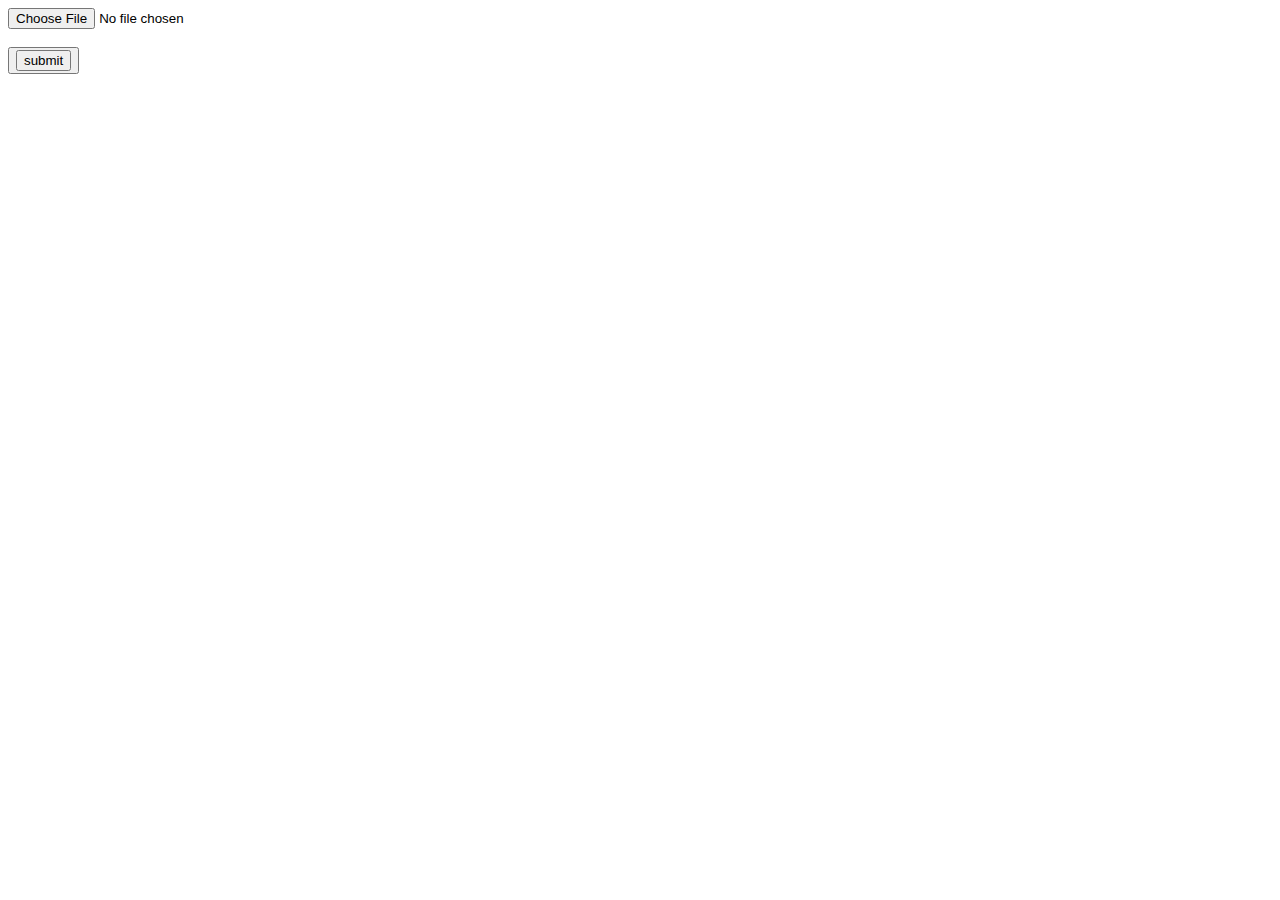
<file: document.html>
<!DOCTYPE html>
<html lang="en">
<head>
    <meta charset="UTF-8">
    <meta http-equiv="X-UA-Compatible" content="IE=edge">
    <meta name="viewport" content="width=device-width, initial-scale=1.0">
    <title>Document</title>
</head>
<body>
    <input type="file" ><br><br>
    <button>
    <input type="submit" value="submit">
</button>
</body>
</html>
</file>
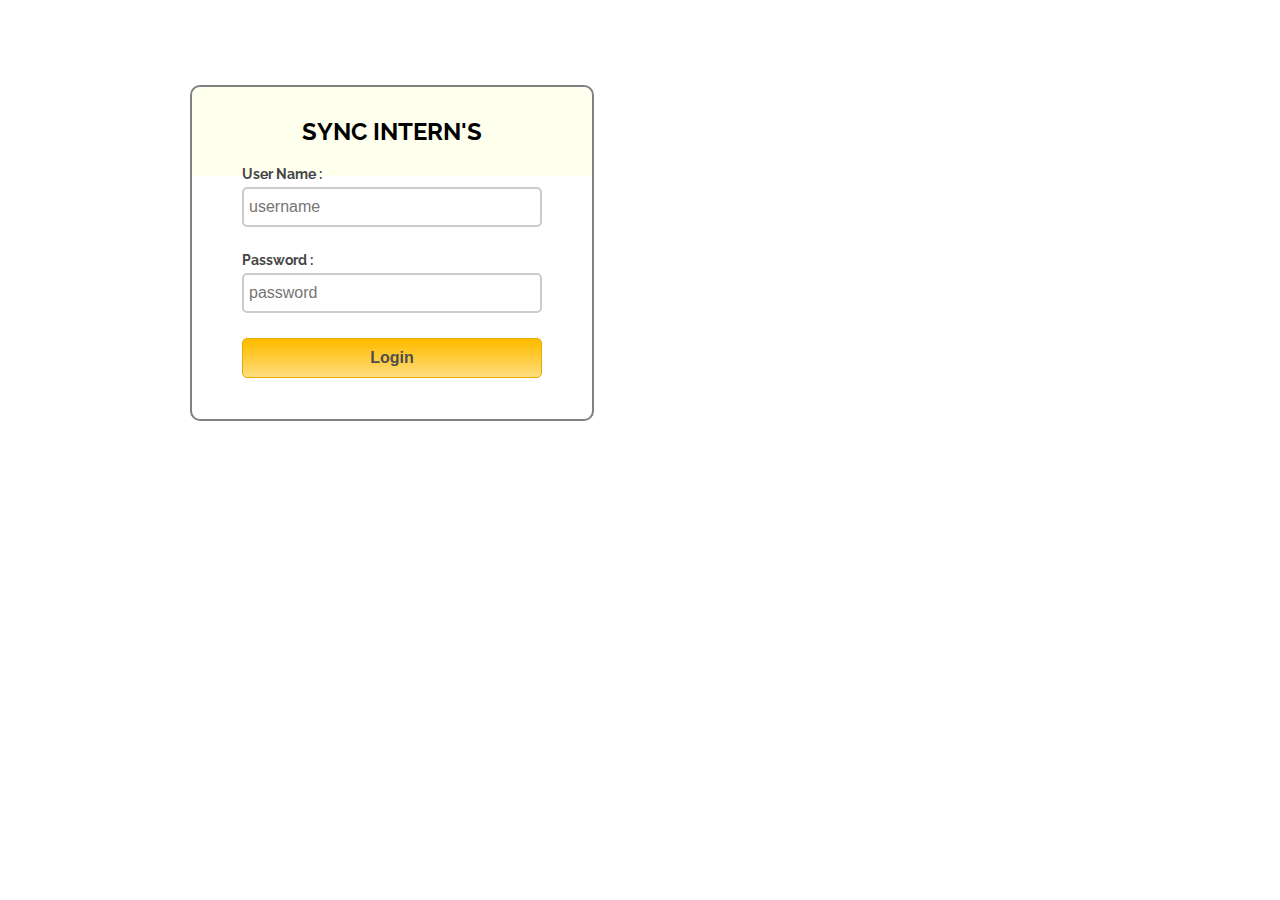
<file: login.html>
<html>

<head>
    <title></title>
   
    <link rel="stylesheet" href="rs.css" />
   
    <script src="app.js"></script>
</head>

<body>
    <div class="container">
        <div class="main">
            <h2>SYNC INTERN'S</h2>
            <form id="form_id" method="post" name="myform">
                <label>User Name :</label>
                <input type="text" name="username" placeholder="username" id="username" />
                <label>Password :</label>
                <input type="password" name="password" placeholder="password" id="password" />
                <input type="button" value="Login" id="submit" onclick="validate()" />
            </form>
           
        </div>
    </div>
</body>

</html>
</file>
<file: rs.css>
/* Below line is used for online Google font */
@import url(http://fonts.googleapis.com/css?family=Raleway);
h2{
background-color: #FEFFED;
padding: 30px 35px;
margin: -10px -50px;
text-align:center;
border-radius: 10px 10px 0 0;
}
hr{
margin: 10px -50px;
border: 0;
border-top: 1px solid #ccc;
margin-bottom: 40px;
}
div.container{
width: 900px;
height: 610px;
margin:35px auto;
font-family: 'Raleway', sans-serif;
}
div.main{
width: 300px;
padding: 10px 50px 25px;
border: 2px solid gray;
border-radius: 10px;
font-family: raleway;
float:left;
margin-top:50px;
}
input[type=text],input[type=password]{
width: 100%;
height: 40px;
padding: 5px;
margin-bottom: 25px;
margin-top: 5px;
border: 2px solid #ccc;
color: #4f4f4f;
font-size: 16px;
border-radius: 5px;
}
label{
color: #464646;
text-shadow: 0 1px 0 #fff;
font-size: 14px;
font-weight: bold;
}
center{
font-size:32px;
}
.note{
color:red;
}
.valid{
color:green;
}
.back{
text-decoration: none;
border: 1px solid rgb(0, 143, 255);
background-color: rgb(0, 214, 255);
padding: 3px 20px;
border-radius: 2px;
color: black;
}
input[type=button]{
font-size: 16px;
background: linear-gradient(#ffbc00 5%, #ffdd7f 100%);
border: 1px solid #e5a900;
color: #4E4D4B;
font-weight: bold;
cursor: pointer;
width: 100%;
border-radius: 5px;
padding: 10px 0;
outline:none;
}
input[type=button]:hover{
background: linear-gradient(#ffdd7f 5%, #ffbc00 100%);
}
</file>
